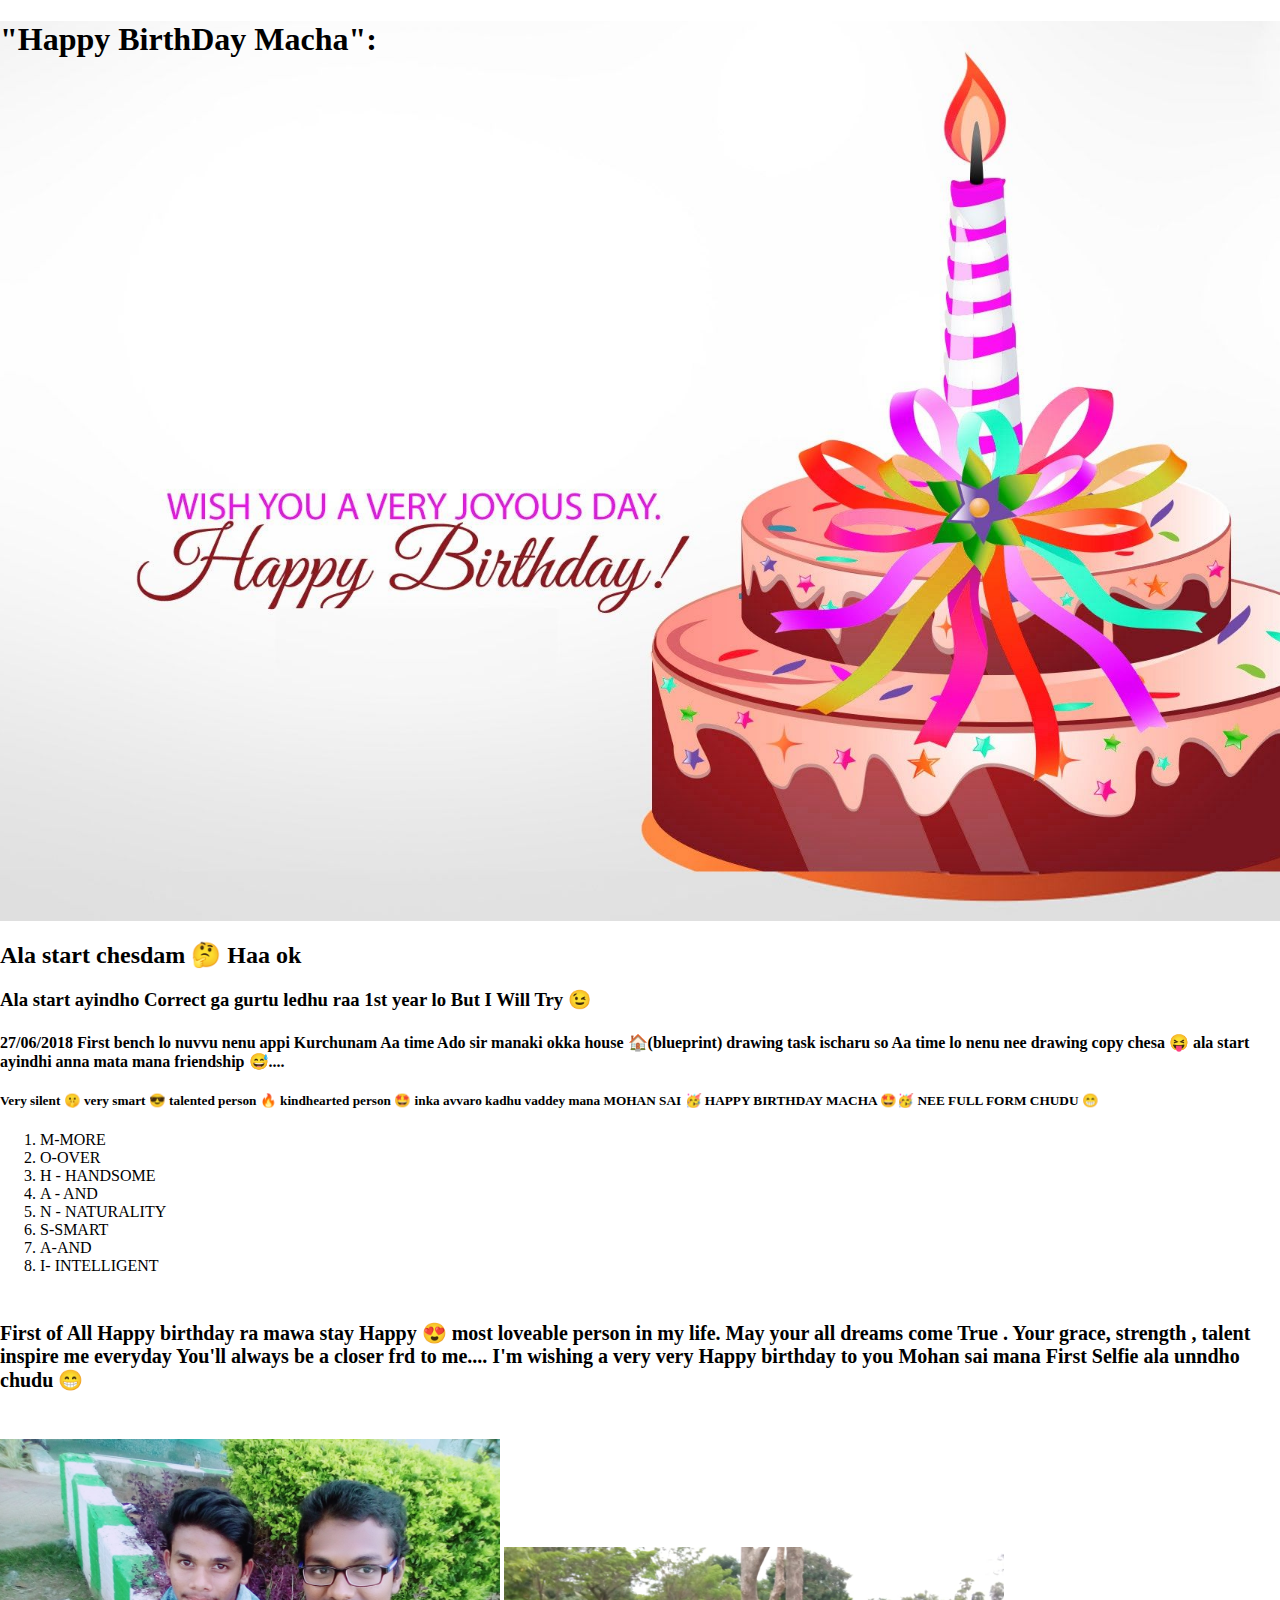
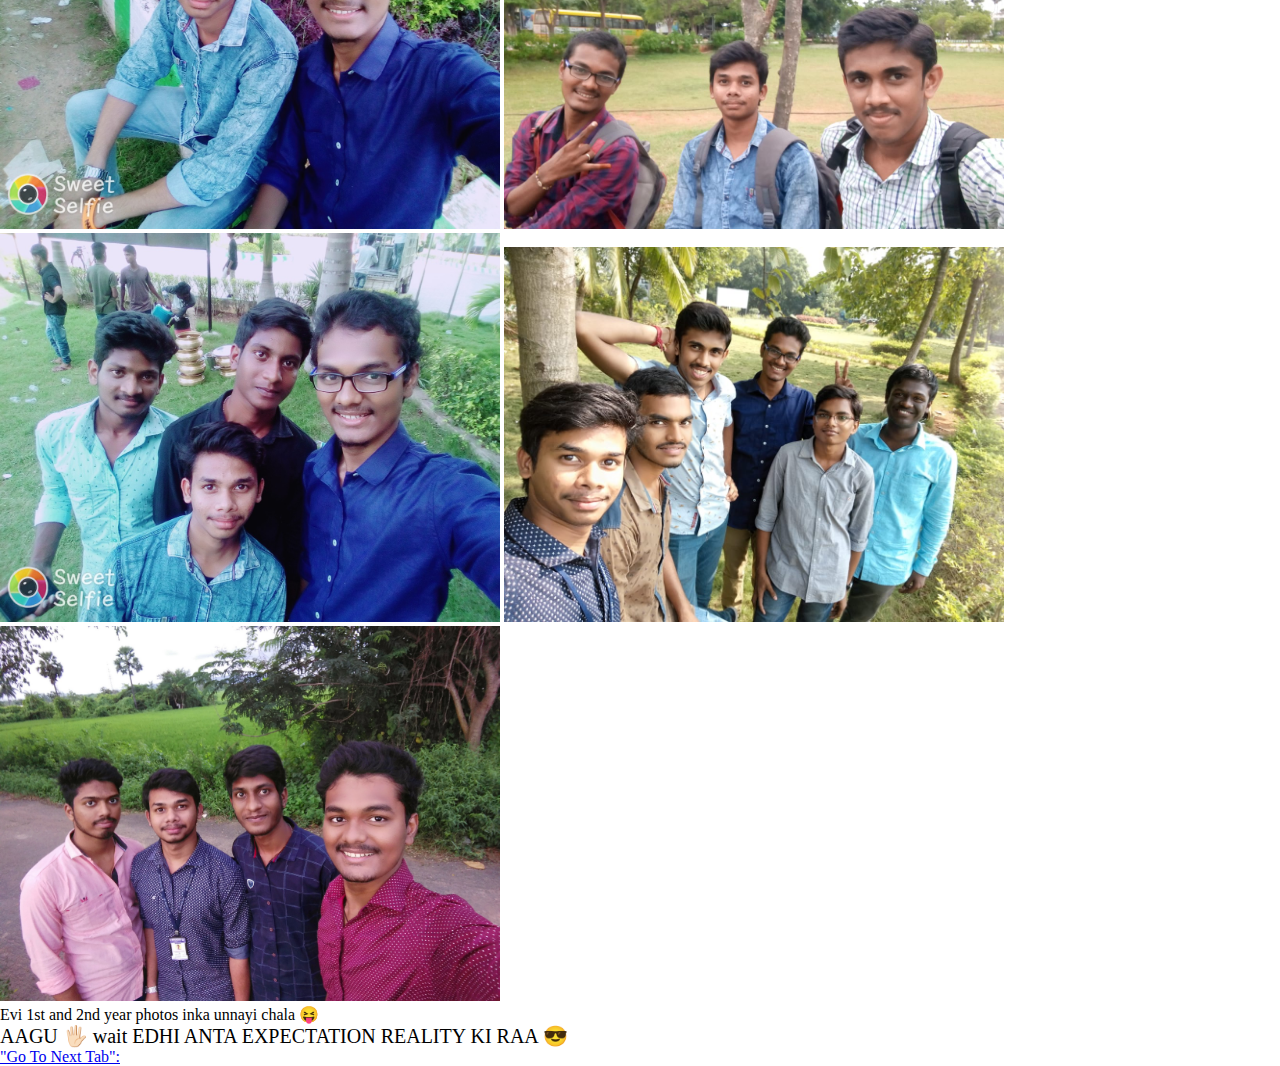
<file: index.html>
<!DOCTYPE html>
<html lang="en">

<head>
    <meta charset="UTF-8">
    <meta http-equiv="X-UA-Compatible" content="IE=edge">
    <meta name="viewport" content="width=device-width, initial-scale=1.0">
    <title>HELLO MohanSai</title>
    <link rel="stylesheet" href="styles.css">

</head>

<body>
    <div class="container-fluid">
        <h1>"Happy BirthDay Macha":</h1>
    </div>
    <div class="container1">
        <h2>
            Ala start chesdam 🤔
            Haa ok
        </h2>
        <h3>Ala start ayindho Correct ga gurtu ledhu raa 1st year lo But I Will Try 😉</h3>
        <h4>
            27/06/2018 First bench lo nuvvu nenu appi Kurchunam Aa time Ado sir manaki okka
            house 🏠(blueprint) drawing task ischaru so Aa time lo nenu nee drawing copy chesa 😝
            ala start ayindhi anna mata mana friendship 😅....
        </h4>
        <h5>Very silent 🤫
            very smart 😎
            talented person 🔥
            kindhearted person 🤩
            inka avvaro kadhu vaddey mana MOHAN SAI 🥳
            HAPPY BIRTHDAY MACHA 🤩🥳 NEE FULL FORM CHUDU 😁
        </h5>
        <ol>
            <li>M-MORE</li>
            <li>O-OVER</li>
            <li>H - HANDSOME</li>
            <li>A - AND</li>
            <li>N - NATURALITY</li>
            <li>S-SMART</li>
            <li>A-AND</li>
            <li>I- INTELLIGENT</li>
        </ol>
        <h6 class="msg">
            First of All Happy birthday ra mawa stay Happy 😍 most loveable person in my life.
            May your all dreams come True . Your grace, strength , talent inspire me everyday
            You'll always be a closer frd to me.... I'm wishing a very very Happy birthday to you Mohan sai
            mana First Selfie ala unndho chudu 😁
        </h6>
        <img src="Mohan_1.jpg" width="500px">
        <img src="Mohan_2.jpg" width="500px">
        <img src="Mohan_3.jpg" width="500px">
        <img src="Mohan_4.jpg" width="500px">
        <img src="Mohan_5.jpg" width="500px">
    </div>
    <div>
        <h7>Evi 1st and 2nd year photos inka unnayi chala 😝</h7>
    </div>
    <div>
        <h8 class="msg">
            AAGU 🖐🏻 wait
            EDHI ANTA EXPECTATION
            REALITY KI RAA 😎
        </h8>
        <div>
            <a href="MohanSai1.html">"Go To Next Tab":</a>
        </div>

    </div>


</body>

</html>
</file>
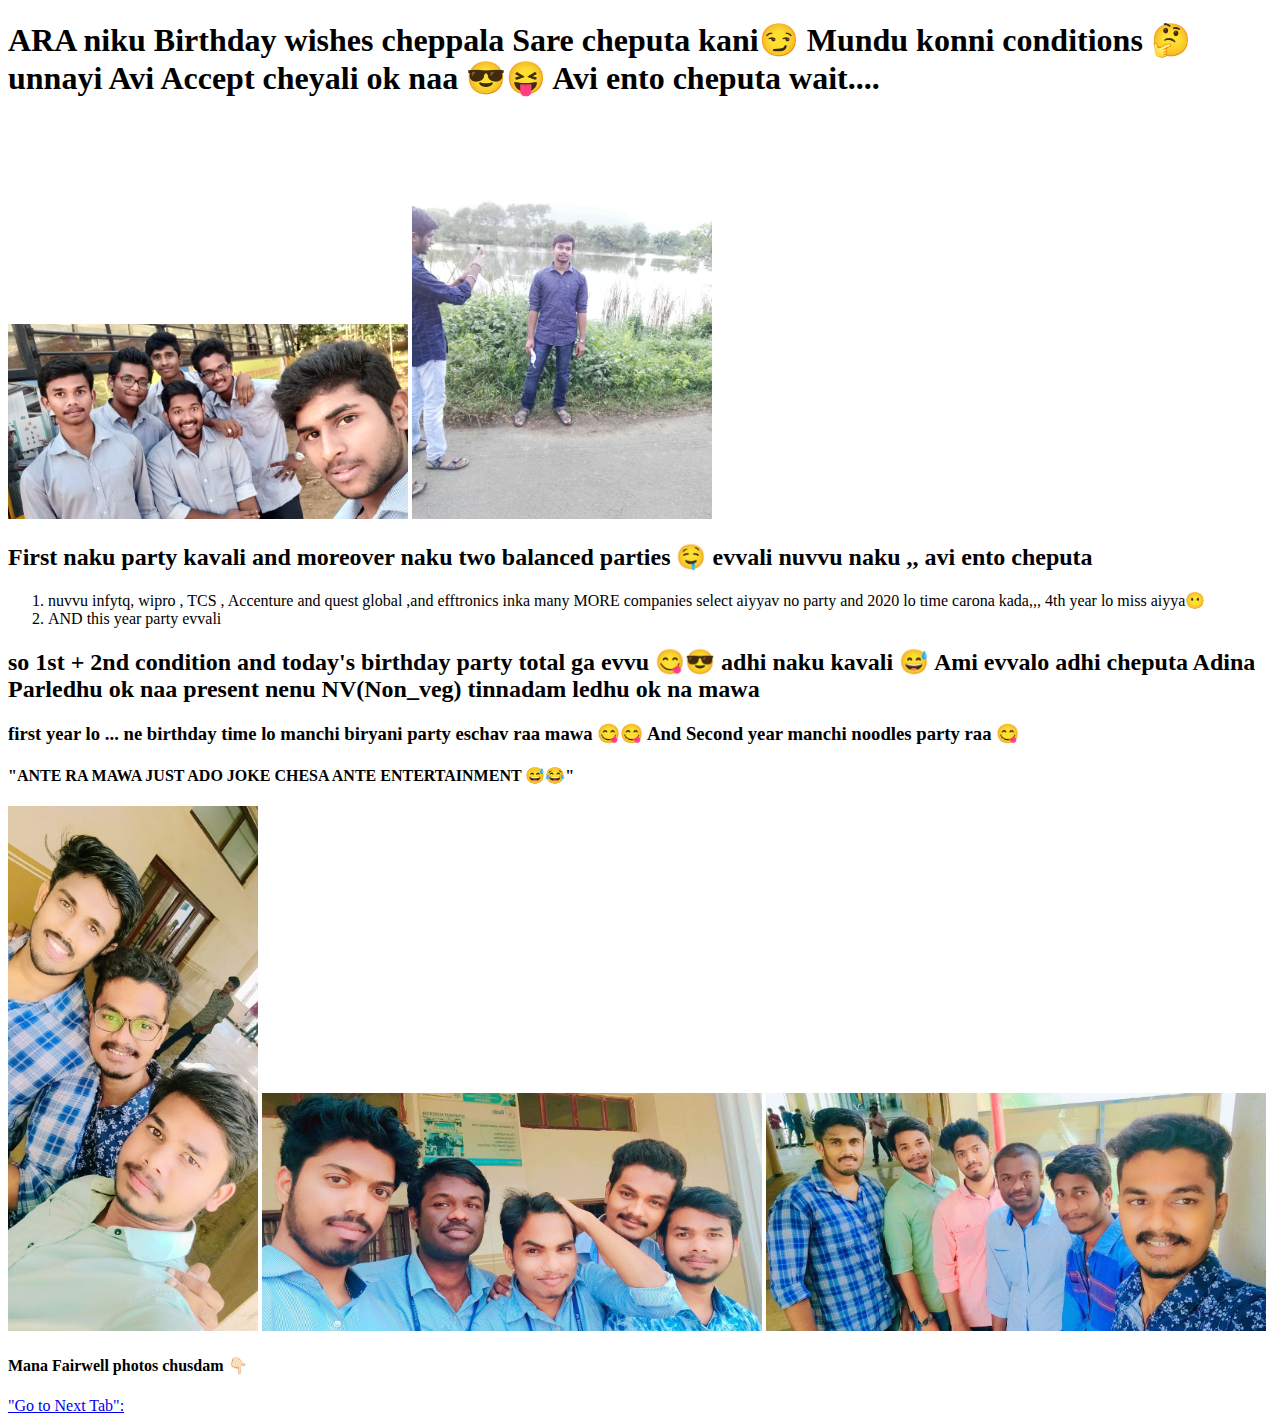
<file: MohanSai1.html>
<!DOCTYPE html>
<html lang="en">

<head>
    <meta charset="UTF-8">
    <meta http-equiv="X-UA-Compatible" content="IE=edge">
    <meta name="viewport" content="width=device-width, initial-scale=1.0">
    <title>HELLO MohanSai</title>
</head>

<body>
    <div>
        <h1>ARA niku Birthday wishes cheppala Sare cheputa kani😏
            Mundu konni conditions 🤔 unnayi Avi Accept cheyali ok naa 😎😝
            Avi ento cheputa wait....
        </h1>
    </div>
    <div>
        <img class="alb alb1 " src="Mohan_6.jpg" width="400px" alt="">
        <img class="alb alb2 " src="Mohan_7.jpg" width="300px" alt="">
    </div>
    <div>
        <h2 class="msg">
            First naku party kavali and moreover naku two balanced parties 🤤 evvali nuvvu naku ,, avi ento cheputa
        </h2>
    </div>
    <div>
        <ol>
            <li>nuvvu infytq, wipro , TCS , Accenture and quest global ,and efftronics
                inka many MORE companies select aiyyav no party and 2020 lo time carona kada,,,
                4th year lo miss aiyya😶</li>
            <li>AND this year party evvali</li>
        </ol>
    </div>
    <h2 class="msg">
        so 1st + 2nd condition and today's birthday party total ga evvu 😋😎 adhi naku kavali 😅
        Ami evvalo adhi cheputa
        Adina Parledhu ok naa
        present nenu NV(Non_veg) tinnadam ledhu ok na mawa
    </h2>
    <h3>first year lo ... ne birthday time lo manchi biryani party eschav raa mawa 😋😋
        And
        Second year manchi noodles party raa 😋
    </h3>
    <h4>"ANTE RA MAWA JUST ADO JOKE CHESA ANTE ENTERTAINMENT 😅😂"</h4>
    <div>
        <img class="alb alb1 " src="Mohan_8.jpg" width="250px" alt="">
        <img class="alb alb2 " src="Mohan_9.jpg" width="500px" alt="">
        <img class="alb alb3 " src="Mohan_10.jpg" width="500px" alt="">
    </div>
    <h4>Mana Fairwell photos chusdam 👇🏻</h4>
    <div>
        <a href="MohanSai2.html">"Go to Next Tab":</a>
    </div>


</body>

</html>
</file>
<file: styles.css>
body {
    height: 100vh;
    width: 100%;
    margin: 0;



}

.container-fluid {
    background: url("wish_1.jpg");
    background-position: center;
    background-repeat: no-repeat;
    background-size: cover;
    height: 100vh;
    width: 100%;

}

.msg {
    font-size: 20px;
}

.msg_1 {
    font-size: 20px;

}
</file>
